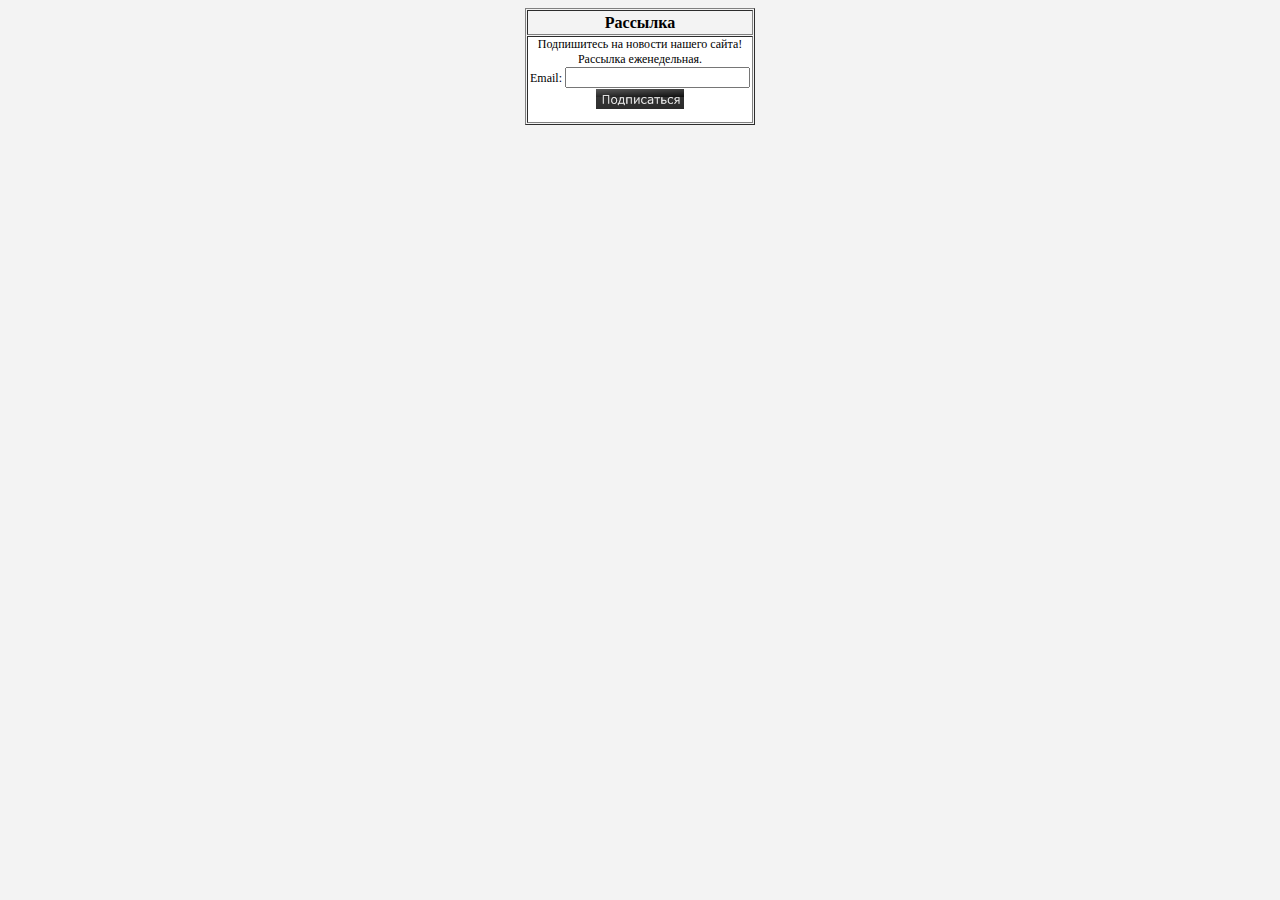
<file: subscribe/index.html>
<title>�������� WR-Subscribe 1.1</title>
<HEAD>
<META content='text/html; charset=windows-1251' http-equiv=Content-Type>
<STYLE> BODY {FONT-FAMILY: Verdana} TD {FONT-SIZE: 12px} </STYLE>
</HEAD>
<BODY bgcolor=#F3F3F3><center>



<!-- ��������� ��� ���� � �������� �� ���� ��������� -->


<script language=JavaScript>
<!--
function gosub() {
WRSub=window.open('addemail.php','WRSub','width=350,height=150,left=200,top=200');
WRSub.focus();
}
//-->
</script>

<table border=1 cellspacing=1 cellpadding=0 width=230>
<tr height=25><td align=center><font size=3><B>��������</B></font></td></tr>
<tr><td bgcolor=#FFFFFF align=center>
<form action='addemail.php' method='get' target='WRSub' name=REPLIER>����������� �� ������� ������ �����! �������� ������������.<BR>
Email: <input type=text name=email size=20></font>
<input type=image border=0 src=subscribe.gif alt='���������!' onClick='gosub();'>
</form>
</td></tr>
</table>


<!-- ��������� ��� ���� � �������� �� ���� ��������� -->




</BODY>
</HTML>
</file>
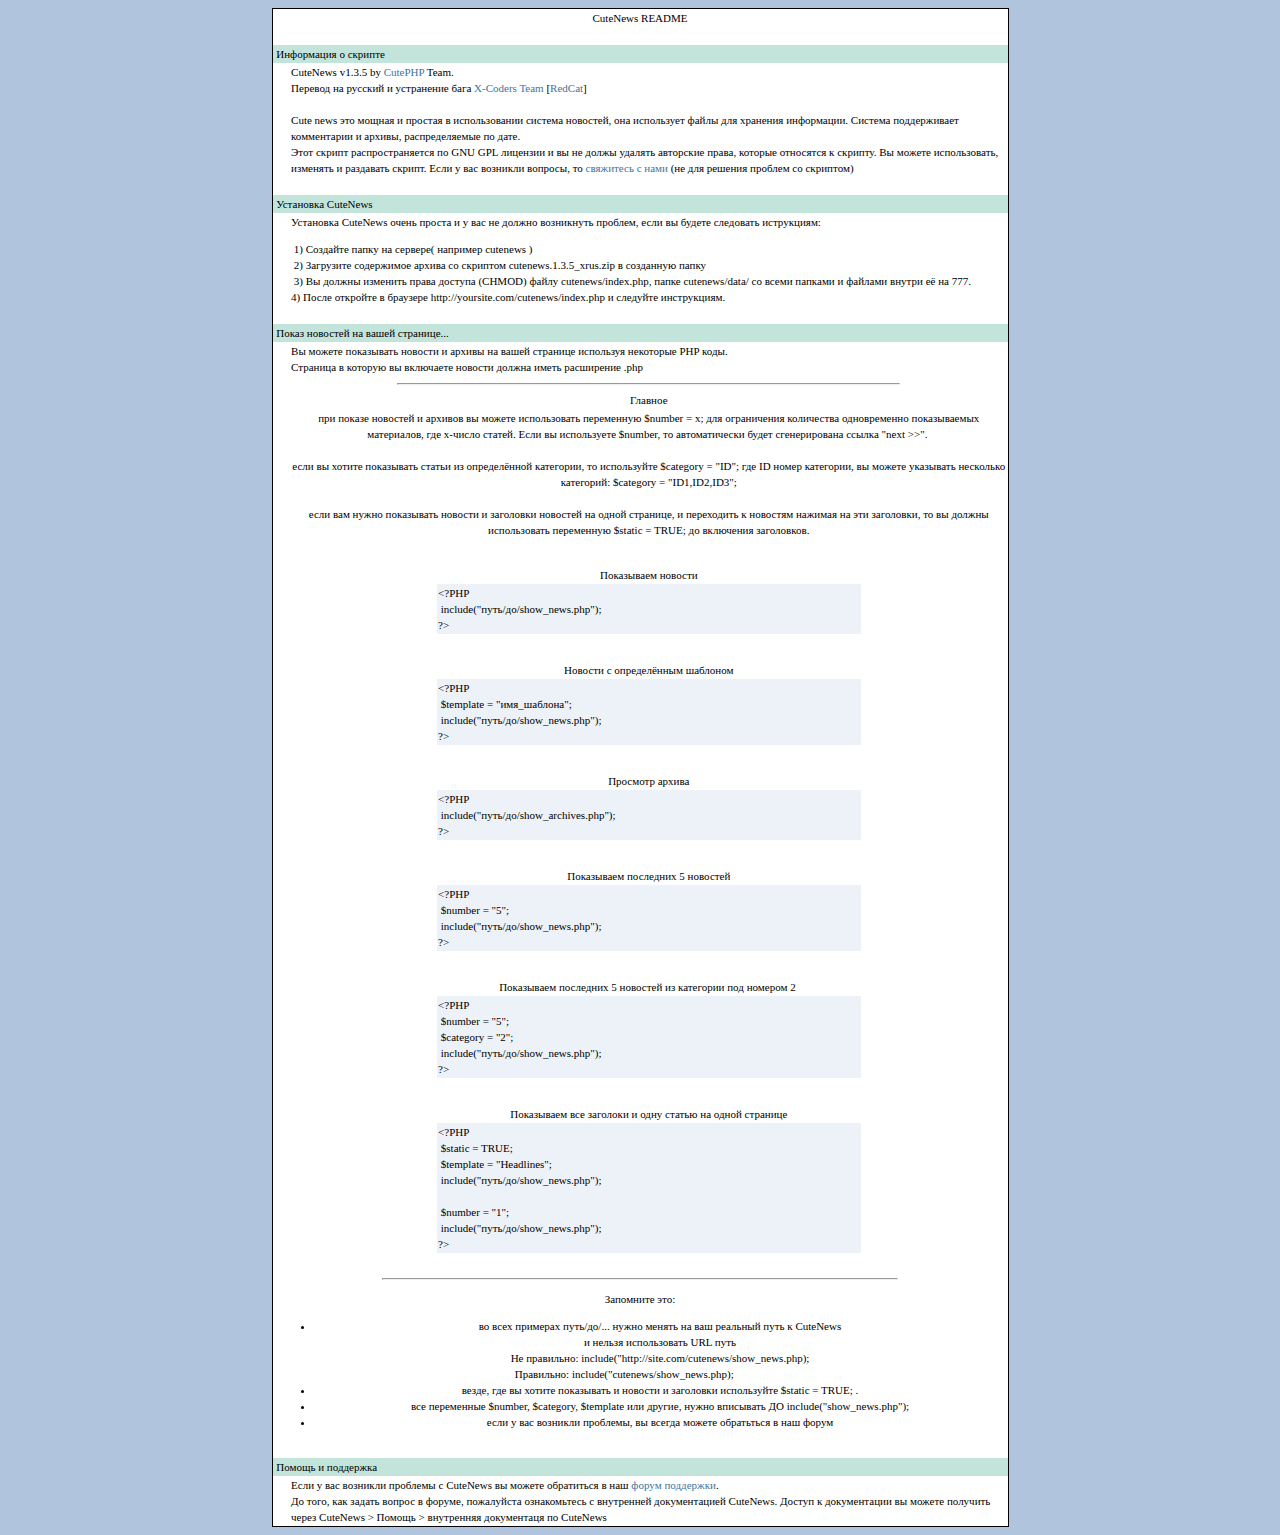
<file: cutenews/README.htm>
<html><head><title>CuteNews README</title>
<meta content="text/html; charset=windows-1251" http-equiv=Content-Type>
<style type=text/css>

A:link    { color:#3E749F; text-decoration:none}
A:visited { color:#3E749F; text-decoration:none}
A:hover   { color:#3E749F; text-decoration:underline}
A:active  { color:#3E749F; text-decoration:underline}

A.menu:hover, A.menu:active{ color:black; text-decoration:none}
A.menu:link, A.menu:visited{ color:#305367; text-decoration:none}

BODY {
	COLOR: #000000; FONT-FAMILY: verdana; FONT-SIZE: 11px; LINE-HEIGHT: 16px
}
P {
	COLOR: #000000; FONT-FAMILY: verdana; FONT-SIZE: 11px; LINE-HEIGHT: 16px
}
LI {
	COLOR: #000000; FONT-FAMILY: verdana; FONT-SIZE: 11px; LINE-HEIGHT: 16px
}
TD {
	COLOR: #000000; FONT-FAMILY: verdana; FONT-SIZE: 11px; LINE-HEIGHT: 16px
}
</STYLE>
</head>
<body aLink=#cccccc bgColor=lightsteelblue link=#333333 vLink=#555555 class="menu">
<!DOCTYPE HTML PUBLIC "-//W3C//DTD HTML 4.0 Transitional//EN">
<table align=center border=0 cellPadding=1 cellSpacing=0 width=733 height="1">
  <tbody> 
  <tr> 
    <td bgColor=#000000 width="744" height="1"> 
      <table border=0 cellSpacing=0 width="735" height="1">
        <tbody> 
        <tr> 
          <td bgColor=#ffffff width="731" colspan="4" align="center" valign="top" height="18"> 
            CuteNews README</td>
        </tr>
        <tr> 
          <td bgColor=#ffffff width="731" valign="top" align="center" height="4" colspan="4">&nbsp; 
          </td>
        </tr>
        <tr> 
          <td bgColor=#C2E4DB width="731" valign="top" align="center" height="6" colspan="4"> 
            <p align="left">&nbsp;���������� � ������� 
          </td>
        </tr>
        <tr> 
          <td bgColor=#ffffff width="10" valign="top" align="center" height="9">&nbsp; 
          </td>
          <td bgColor=#ffffff width="721" valign="top" align="center" height="9" colspan="3"> 
            <p align="left">CuteNews v1.3.5 by <a href="http://cutephp.com">CutePHP</a> 
              Team.<br>
              ������� �� ������� � ���������� ���� <a href="http://x-coders.net/index.php?menu=xteam">X-Coders 
              Team</a> [<a href="mailto:redcat@x-coders.net">RedCat</a>]<br />
              <br />
              Cute news ��� ������ � ������� � ������������� ������� ��������, 
              ��� ���������� ����� ��� �������� ����������. ������� ������������ 
              ����������� � ������, �������������� �� ����.<br />
              ���� ������ ���������������� �� GNU GPL �������� � �� �� ����� ������� 
              ��������� �����, ������� ��������� � �������. �� ������ ������������, 
              �������� � ��������� ������. ���� � ��� �������� �������, �� <a href="mailto:support%20%5Bat%5D%20cutephp.com">��������� 
              � ����</a> (�� ��� ������� ������� �� ��������) 
            </td>
        </tr>
        <tr> 
          <td bgColor=#ffffff width="731" valign="top" align="center" height="8" colspan="4">&nbsp; 
          </td>
        </tr>
        <tr> 
          <td bgColor=#C2E4DB width="731" valign="top" align="center" height="8" colspan="4"> 
            <p align="left">&nbsp;��������� CuteNews 
          </td>
        </tr>
        <tr> 
          <td bgColor=#ffffff width="12" valign="top" align="center" height="7">&nbsp; 
          </td>
          <td bgColor=#ffffff width="719" valign="top" align="center" height="7" colspan="3"> 
            <p align="left">��������� CuteNews ����� ������ � � ��� �� ������ 
              ���������� �������, ���� �� ������ ��������� ����������:</p>
            <p align="left">&nbsp;1) �������� ����� �� �������( �������� cutenews 
              )<br />
              &nbsp;2) ��������� ���������� ������ �� �������� cutenews.1.3.5_xrus.zip 
              � ��������� �����<br />
              &nbsp;3) �� ������ �������� ����� ������� (CHMOD) ����� cutenews/index.php, 
              ����� cutenews/data/ �� ����� ������� � ������� ������ � �� 777.<br>
              4) ����� �������� � �������� http://yoursite.com/cutenews/index.php 
              � �������� �����������. 
          </td>
        </tr>
        <tr> 
          <td bgColor=#ffffff width="731" valign="top" align="center" height="5" colspan="4">&nbsp; 
          </td>
        </tr>
        <tr> 
          <td bgColor=#C2E4DB width="731" valign="top" align="center" height="13" colspan="4"> 
            <p align="left">&nbsp;����� �������� �� ����� ��������... 
          </td>
        </tr>
        <tr> 
          <td bgColor=#ffffff width="14" valign="top" align="center" height="1" rowspan="17">&nbsp; 
          </td>
          <td bgColor=#ffffff width="717" valign="top" align="center" height="7" colspan="3"> 
            <p align="left">�� ������ ���������� ������� � ������ �� ����� �������� 
              ��������� ��������� PHP ����.&nbsp;<br />
              �������� � ������� �� ��������� ������� ������ ����� ���������� 
              .php 
          </td>
        </tr>
        <tr> 
          <td bgColor=#ffffff width="717" valign="top" align="center" height="9" colspan="3"> 
            <hr width="70%">
          </td>
        </tr>
        <tr> 
          <td bgColor=#ffffff width="717" valign="top" align="center" height="10" colspan="3"> 
            <p align="center">�������
          </td>
        </tr>
        <tr> 
          <td bgColor=#ffffff width="717" valign="top" align="center" height="10" colspan="3"> 
            ��� ������ �������� � ������� �� ������ ������������ ���������� $number 
            = x; ��� ����������� ���������� ������������ ������������ ����������, 
            ��� �-����� ������. ���� �� ����������� $number, �� ������������� 
            ����� ������������� ������ &quot;next &gt;&gt;&quot;.&nbsp;<br>
            <br>
            ���� �� ������ ���������� ������ �� ����������� ���������, �� ����������� 
            $category = &quot;ID&quot;; ��� ID ����� ���������, �� ������ ��������� 
            ��������� ���������: $category = &quot;ID1,ID2,ID3&quot;;<br />
            <br />
            ���� ��� ����� ���������� ������� � ��������� �������� �� ����� ��������, 
            � ���������� � �������� ������� �� ��� ���������, �� �� ������ ������������ 
            ���������� $static = TRUE; �� ��������� ����������. </td>
        </tr>
        <tr> 
          <td bgColor=#ffffff width="717" valign="top" align="center" height="10" colspan="3"> 
            &nbsp; 
            <p>���������� �������
          </td>
        </tr>
        <tr> 
          <td bgColor=#ffffff width="20%" valign="top" align="center" height="10">&nbsp; 
          </td>
          <td bgColor=#EDF1F8 width="326" valign="top" align="center" height="10"> 
            <p align="left">&lt;?PHP<br />
              &nbsp;include(&quot;����/��/show_news.php&quot;);<br />
              ?&gt; 
          </td>
          <td bgColor=#ffffff width="20%" valign="top" align="center" height="10">&nbsp; 
          </td>
        </tr>
        <tr> 
          <td bgColor=#ffffff width="717" valign="top" align="left" height="6" colspan="3"> 
            &nbsp; 
            <p align="center">������� � ����������� ��������
          </td>
        </tr>
        <tr> 
          <td bgColor=#ffffff valign="top" align="center" height="8">&nbsp; </td>
          <td bgColor=#EDF1F8 width="329" valign="top" align="left" height="8"> 
            &lt;?PHP<br>
            &nbsp;$template = &quot;���_�������&quot;;<br />
            &nbsp;include(&quot;����/��/show_news.php&quot;);<br />
            ?&gt; </td>
          <td bgColor=#ffffff valign="top" align="left" height="8">&nbsp; </td>
        </tr>
        <tr> 
          <td bgColor=#ffffff width="717" valign="top" align="left" height="7" colspan="3"> 
            &nbsp; 
            <p align="center">�������� ������
          </td>
        </tr>
        <tr> 
          <td bgColor=#ffffff valign="top" align="center" height="6">&nbsp; </td>
          <td bgColor=#EDF1F8 width="330" valign="top" align="left" height="6"> 
            &lt;?PHP<br />
            &nbsp;include(&quot;����/��/show_archives.php&quot;);<br />
            ?&gt; </td>
          <td bgColor=#ffffff valign="top" align="left" height="6">&nbsp; </td>
        </tr>
        <tr> 
          <td bgColor=#ffffff width="717" valign="top" align="left" height="10" colspan="3"> 
            &nbsp; 
            <p align="center">���������� ��������� 5 ��������
          </td>
        </tr>
        <tr> 
          <td bgColor=#ffffff valign="top" align="center" height="6">&nbsp; </td>
          <td bgColor=#EDF1F8 width="330" valign="top" align="left" height="6"> 
            &lt;?PHP<br />
            &nbsp;$number = &quot;5&quot;;<br />
            &nbsp;include(&quot;����/��/show_news.php&quot;);<br />
            ?&gt; </td>
          <td bgColor=#ffffff valign="top" align="left" height="6">&nbsp; </td>
        </tr>
        <tr> 
          <td bgColor=#ffffff width="717" valign="top" align="left" height="6" colspan="3"> 
            &nbsp; 
            <p align="center">���������� ��������� 5 �������� �� ��������� ��� 
              ������� 2&nbsp; 
          </td>
        </tr>
        <tr> 
          <td bgColor=#ffffff valign="top" align="center" height="4">&nbsp; </td>
          <td bgColor=#EDF1F8 width="330" valign="top" align="left" height="4"> 
            &lt;?PHP<br />
            &nbsp;$number = &quot;5&quot;;<br>
            &nbsp;$category = &quot;2&quot;;<br />
            &nbsp;include(&quot;����/��/show_news.php&quot;);<br />
            ?&gt; </td>
          <td bgColor=#ffffff valign="top" align="left" height="4">&nbsp; </td>
        </tr>
        <tr> 
          <td bgColor=#ffffff width="717" valign="top" align="left" height="2" colspan="3"> 
            &nbsp; 
            <p align="center">���������� ��� �������� � ���� ������&nbsp;�� ����� 
              ��������
          </td>
        </tr>
        <tr> 
          <td bgColor=#ffffff valign="top" align="center" height="7">&nbsp; </td>
          <td bgColor=#EDF1F8 width="330" valign="top" align="center" height="7"> 
            <p align="left"> &lt;?PHP<br />
              &nbsp;$static = TRUE;<br>
              &nbsp;$template = &quot;Headlines&quot;;<br />
              &nbsp;include(&quot;����/��/show_news.php&quot;);<br />
              <br />
              &nbsp;$number = &quot;1&quot;;<br />
              &nbsp;include(&quot;����/��/show_news.php&quot;);<br />
              ?&gt; 
          </td>
          <td bgColor=#ffffff valign="top" align="center" height="7">&nbsp; </td>
        </tr>
        <tr> 
          <td bgColor=#ffffff width="711" valign="top" align="center" height="9" colspan="3">&nbsp; 
          </td>
        </tr>
        <tr> 
          <td bgColor=#ffffff width="731" valign="top" align="center" height="12" colspan="4"> 
            <hr width="70%">
            <p>��������� ���:</p>
            <ul>
              <li>�� ���� �������� ����/��/... ����� ������ �� ��� �������� ���� 
                � CuteNews<br>
                � ������ ������������ URL ����<br>
                �� ���������: include(&quot;http://site.com/cutenews/show_news.php);<br>
                ���������: include(&quot;cutenews/show_news.php);&nbsp;&nbsp;&nbsp;&nbsp;&nbsp;&nbsp;&nbsp;&nbsp;&nbsp;&nbsp;&nbsp;&nbsp;&nbsp;&nbsp;&nbsp;&nbsp;&nbsp;&nbsp;&nbsp;&nbsp;&nbsp;&nbsp;&nbsp;&nbsp;&nbsp;&nbsp;</li>
              <li>�����, ��� �� ������ ���������� � ������� � ��������� ����������� 
                $static = TRUE; .</li>
              <li>��� ���������� $number, $category, $template ��� ������, ����� 
                ��������� �� include(&quot;show_news.php&quot;);</li>
              <li>���� � ��� �������� ��������, �� ������ ������ ���������� � 
                ��� �����<br />
                &nbsp;</li>
            </ul>
          </td>
        </tr>
        <tr> 
          <td bgColor=#C2E4DB width="731" valign="top" align="center" height="4" colspan="4"> 
            <p align="left">&nbsp;������ � ���������
          </td>
        </tr>
        <tr> 
          <td bgColor=#ffffff width="16" valign="top" align="center" height="9">&nbsp; 
          </td>
          <td bgColor=#ffffff width="715" valign="top" align="center" height="9" colspan="3"> 
            <p align="left">���� � ��� �������� �������� � CuteNews �� ������ 
              ���������� � ��� <a href="http://cutephp.com/forum/">����� ���������</a>.<br>
              �� ����, ��� ������ ������ � ������, ���������� ������������ � ���������� 
              ������������� CuteNews. ������ � ������������ �� ������ �������� 
              ����� CuteNews &gt; ������ &gt; ���������� ����������� �� CuteNews
          </td>
        </tr>
        </tbody> 
      </table>
    </td>
  </tr>
  </tbody> 
</table>
</body></html>
</file>
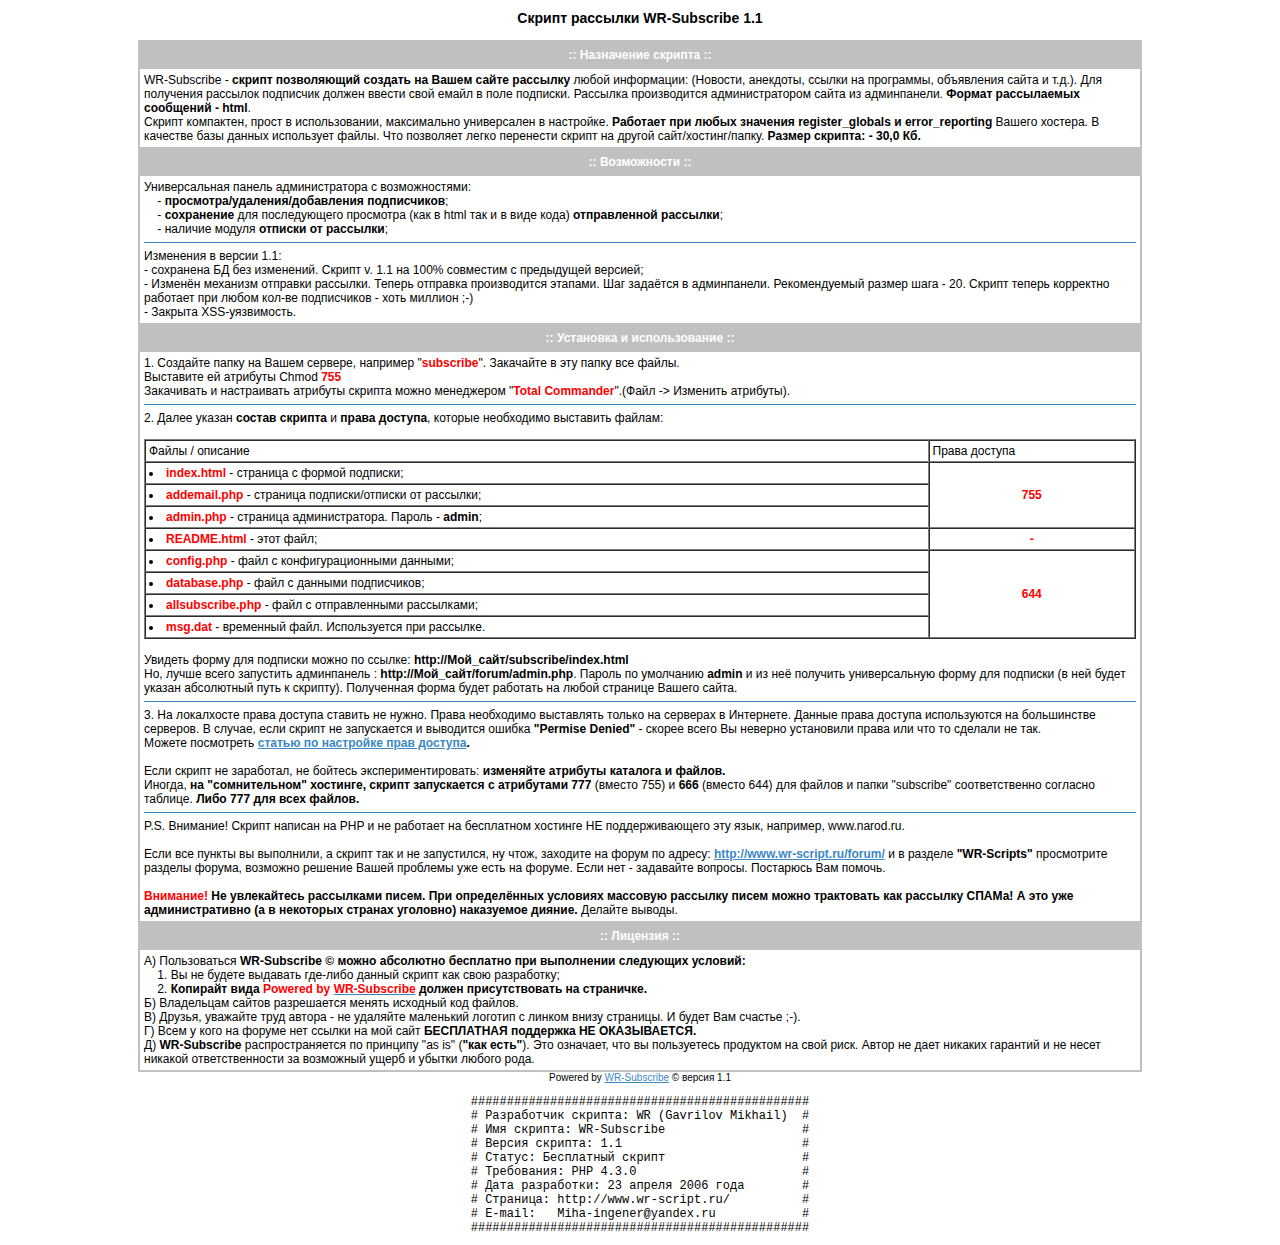
<file: subscribe/readme.html>
<html>
<head>
<title>������ �������� WR-Subscribe 1.1</title>
<meta http-equiv="Content-Type" content="text/html; charset=windows-1251">
<meta http-equiv="Content-Language" content="ru">
<meta name="description" content="WR-Subscribe - ������ �������� � ��������">
<META name="KEYWORDS" content="������ ��������, WR-Subscribe">
<meta name="Resource-type" content="document">
<meta name="Robots" content="index,follow">
<style>
body { background-color: #FFF; margin: 0px; padding: 0px; }
body { scrollbar-arrow-color: #3B88C5; scrollbar-face-color: #FFFFFF; scrollbar-track-color: #E0E0E0; scrollbar-highlight-color: #FFFFFF; scrollbar-3dlight-color: #C0C0C0; scrollbar-shadow-color: #FFFFFF; scrollbar-darkshadow-color: #B0B0B0; }
font,th,td,p { font-family: Verdana, Arial, Helvetica, sans-serif; font-size: 12px; }
a { text-decoration: underline; color: #3B88C5; }
a:visited { text-decoration: underline; color: #3279B2; }
a:hover, a:active { text-decoration: underline; color: #FF9C00; }
hr { height: 0px; border: solid #3888C7 0px; border-top-width: 1px;}
td.row2 { background-color: #FFF; }

table.forumline { background-color: #C0C0C0; }
table.forumline:hover { background-color: #B0B0B0; }
</style>

</head>


<body  bgcolor="#E5E5E5" text="#000000" link="#006699" vlink="#5493B4">


<table width=80% cellspacing=0 cellpadding=10 align=center>
<tr><td class=bodyline>

<table width=100% cellspacing=0 cellpadding=0>
<tr>
<td align="center" width="100%" valign="middle"><span class="maintitle"><h3>������ �������� WR-Subscribe 1.1</h3></span>
</td></tr></table>
<table width=100% cellpadding=4 cellspacing=2 class=forumline>

<tr><th width=100% colspan=2 class=thCornerL height=25 nowrap=nowrap><font color=#FFFFFF>:: <b>���������� �������</b> ::</font></th></tr>

<tr><td width=100% class=row2 valign=middle>
WR-Subscribe - <B>������ ����������� ������� �� ����� ����� ��������</B> ����� ����������:
(�������, ��������, ������ �� ���������, ���������� ����� � �.�.).
��� ��������� �������� ��������� ������ ������ ���� ����� � ���� ��������.
�������� ������������ ��������������� ����� �� �����������. <B>������ ����������� ��������� - html</B>.
<BR>������ ���������, ����� � �������������, ����������� ����������� � ���������. <B>�������� ��� 
����� �������� register_globals � error_reporting</B> ������ �������.
� �������� ���� ������ ���������� �����. ��� ��������� ����� ��������� ������ �� ������ ����/�������/�����.
<B>������ �������: - 30,0 ��.</B><BR>


</td></tr>



<tr><th width=100% colspan=2class=thCornerL height=25 nowrap=nowrap><font color=#FFFFFF>:: <b>�����������</b> ::</font></th></tr>

<tr><td width=100% class=row2 valign=middle>
������������� ������ �������������� � �������������:<BR>
&nbsp;&nbsp;&nbsp; - <B>���������/��������/���������� �����������</B>;<BR>
&nbsp;&nbsp;&nbsp; - <B>����������</B> ��� ������������ ��������� (��� � html ��� � � ���� ����) <B>������������ ��������</B>;<BR>
&nbsp;&nbsp;&nbsp; - ������� ������ <B>������� �� ��������</B>;<BR>
<hr size=-1 color=navy>
��������� � ������ 1.1:<BR>
- ��������� �� ��� ���������. ������ v. 1.1 �� 100% ��������� � ���������� �������;<BR>
- ������� �������� �������� ��������. ������ �������� ������������ �������. ��� ������� � �����������. ������������� ������ ���� - 20. ������ ������ ��������� �������� ��� ����� ���-�� ����������� - ���� ������� ;-)<BR>
- ������� XSS-����������.
</td></tr>


<tr><th width=100% colspan=2 class=thCornerL height=25 nowrap=nowrap><font color=#FFFFFF>:: <b>��������� � �������������</b> ::</font></th></tr>

<tr><td width=100% class=row2 valign=middle>
1. �������� ����� �� ����� �������, �������� "<B><font color="FF0000">subscribe</font></b>". ��������� � ��� ����� ��� �����. <BR>
��������� �� �������� Chmod <B><font color="FF0000">755</b></font><BR>
   ���������� � ����������� �������� ������� ����� ���������� 
   "<B><font color="FF0000">Total Commander</font></b>".(���� -> �������� ��������). <BR>
<hr color=#224488 size=-1 width=100%>
2. ����� ������ <B>������ �������</B> � <B>����� �������</B>, ������� ���������� ��������� ������:<BR><BR>
<table width=100% border=1 cellspacing=0 cellpadding=3><tr><td>����� / ��������</td><td>����� �������</td></tr><tr><td>
    <li><B><font color="FF0000">index.html</b></font> - �������� � ������ ��������;</li></td><td rowspan=3 align=center><B><font color=red>755</font></b></td></tr><tr><td>
    <li><B><font color="FF0000">addemail.php</b></font> - �������� ��������/������� �� ��������;</li></td></tr><tr><td>
    <li><B><font color="FF0000">admin.php</b></font> - c������� ��������������. ������ - <B>admin</B>;</li></td></tr><tr><td>
    <li><B><font color="FF0000">README.html</b></font> - ���� ����;</li></td><td align=center><B><font color=red>-</font></b></td></tr><tr><td>
    <li><B><font color="FF0000">config.php</b></font> - ���� � ����������������� �������;</li></td><td rowspan=4 align=center><B><font color=red>644</font></b></td></tr><tr><td>
    <li><B><font color="FF0000">database.php</b></font> - ���� � ������� �����������;</li></td></tr><tr><td>
    <li><B><font color="FF0000">allsubscribe.php</b></font> - ���� � ������������� ����������;</li></td></tr><tr><td>
    <li><B><font color="FF0000">msg.dat</b></font> - ��������� ����. ������������ ��� ��������.</li></td></tr>
</table><BR>
������� ����� ��� �������� ����� �� ������: <B>http://���_����/subscribe/index.html</B><BR>
��, ����� ����� ��������� ����������� : <B>http://���_����/forum/admin.php</B>. ������ �� ��������� <B>admin</B>
� �� �� �������� ������������� ����� ��� �������� (� ��� ����� ������ ���������� ���� � �������). ���������� 
����� ����� �������� �� ����� �������� ������ �����.
<hr color=#224488 size=-1 width=100%>
3. �� ���������� ����� ������� ������� �� �����. ����� ���������� ���������� ������ �� �������� � ���������. ������ ����� ������� ������������ �� ����������� ��������.
� ������, ���� ������ �� ����������� � ��������� ������ <B>"Permise Denied"</B> - ������ ����� �� ������� ���������� ����� ��� ��� �� ������� �� ���. <BR>
������ ���������� <B><a href="http://www.wr-script.ru/upload-and-chmod.html" title="��������� chmod ���� ������">������ �� ��������� ���� �������</a>.</B></font><BR><br>
���� ������ �� ���������, �� ������� ������������������: <B>��������� �������� �������� � ������.</B><BR>
������, <B>�� "������������" ��������, ������ ����������� � ���������� 777</B> (������ 755) � <B>666</B> (������ 644) ��� ������ � ����� "subscribe" �������������� �������� �������. <B>���� 777 ��� ���� ������.</B>
<hr color=#224488 size=-1 width=100%>
P.S. ��������! ������ ������� �� PHP � �� �������� �� ���������� �������� �� ��������������� ��� ����, ��������, www.narod.ru.
<BR><BR>���� ��� ������ �� ���������, � ������ ��� � �� ����������, �� ����, 
�������� �� ����� �� ������: <a href="http://www.wr-script.ru/forum/index.php"><B>http://www.wr-script.ru/forum/</B></a>
 � � ������� <B>"WR-Scripts"</B> ����������� ������� ������, �������� ������� ����� �������� ��� ���� �� ������.
 ���� ��� - ��������� �������. ��������� ��� ������.<BR><BR>
<font color=red><B>��������!</B></font> <B>�� ����������� ���������� �����. ��� ����������� �������� �������� �������� ����� ����� ���������� ��� �������� �����! 
� ��� ��� ��������������� (� � ��������� ������� ��������) ���������� ������.</b> ������� ������.

</td></tr>



<tr><th width=100% colspan=2 class=thCornerL height=25 nowrap=nowrap><font color=#FFFFFF>:: <b>��������</b> ::</font></th></tr>

<tr><td width=100% class=row2 valign=middle>
�) ������������ <B>WR-Subscribe &copy; ����� ��������� ��������� ��� ���������� ��������� �������:</B><BR>
&nbsp;&nbsp;&nbsp; 1. �� �� ������ �������� ���-���� ������ ������ ��� ���� ����������;<BR>
&nbsp;&nbsp;&nbsp; 2. <B>�������� ���� <font size=-2 color="FF0000">Powered by <a href="http://www.wr-script.ru/" target="_blank"><font color=#FF0000>WR-Subscribe</font></a></font> ������ �������������� �� ���������.</B>
<BR>
�) ���������� ������ ����������� ������ �������� ��� ������.<BR>
�) ������, �������� ���� ������ - �� �������� ��������� ������� � ������ ����� ��������. � ����� ��� ������� ;-).<BR>
�) ���� � ���� �� ������ ��� ������ �� ��� ���� <B>���������� ��������� �� �����������.</B><BR>
�) <B>WR-Subscribe</B> ���������������� �� �������� "as is" (<B>"��� ����"</B>).
��� ��������, ��� �� ����������� ��������� �� ���� ����. ����� ��
���� ������� �������� � �� ����� ������� ��������������� �� ���������
����� � ������ ������ ����.
</td></tr>


</table>




<center><font size=-2><small>Powered by <a href="http://www.wr-script.ru/" target="_blank" class="copyright">WR-Subscribe</a> &copy; ������ 1.1<br></font>

<font size=3><pre>
###############################################
# ����������� �������: WR (Gavrilov Mikhail)  #
# ��� �������: WR-Subscribe                   #
# ������ �������: 1.1                         #
# ������: ���������� ������                   #
# ����������: PHP 4.3.0                       #
# ���� ����������: 23 ������ 2006 ����        #
# ��������: http://www.wr-script.ru/          #
# E-mail:   Miha-ingener@yandex.ru            #
###############################################
</pre>

</body>
</html>
</file>
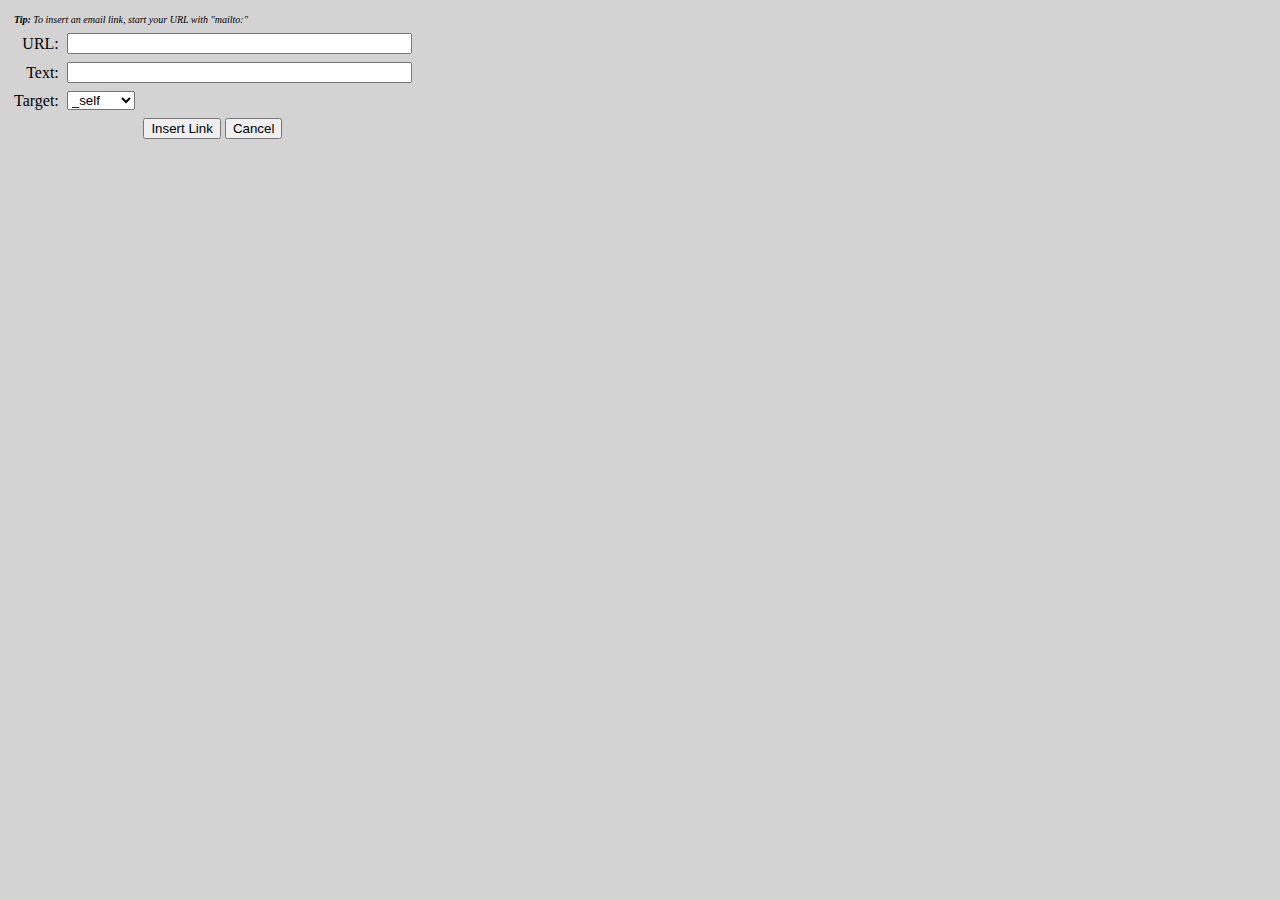
<file: cutenews/rte/insert_link.htm>
<!DOCTYPE HTML PUBLIC "-//W3C//DTD HTML 4.01 Transitional//EN">

<html>
<head>
	<title>Insert Link</title>
	<meta http-equiv="Content-Type" content="text/html; charset=utf-8">
<script language="JavaScript" type="text/javascript">
<!--
function AddLink() {
	var oForm = document.linkForm;
	
	//validate form
	if (oForm.url.value == '') {
		alert('Please enter a url.');
		return false;
	}
	if (oForm.linkText.value == '') {
		alert('Please enter link text.');
		return false;
	}
	
	var html = '<a href="' + document.linkForm.url.value + '" target="' + document.linkForm.linkTarget.options[document.linkForm.linkTarget.selectedIndex].value + '">' + document.linkForm.linkText.value + '</a>';
	
	window.opener.insertHTML(html);
	window.close();
	return true;
}
//-->
</script>
</head>

<body style="margin: 10px; background: #D3D3D3;">

<form name="linkForm" onSubmit="return AddLink();">
<table cellpadding="4" cellspacing="0" border="0">
	<tr><td colspan="2"><span style="font-style: italic; font-size: x-small;"><b>Tip:</b> To insert an email link, start your URL with "mailto:"</span></td></tr>
	<tr>
		<td align="right">URL:</td>
		<td><input name="url" type="text" id="url" size="40"></td>
	</tr>
	<tr>
		<td align="right">Text:</td>
		<td><input name="linkText" type="text" id="linkText" size="40"></td>
	</tr>
	<tr>
		<td align="right">Target:</td>
		<td align="left">
			<select name="linkTarget" id="linkTarget">
				<option value="_blank">_blank</option>
				<option value="_parent">_parent</option>
				<option value="_self" selected>_self</option>
				<option value="_top">_top</option>
			</select>
		</td>
	</tr>
	<tr>
		<td colspan="3" align="center">
			<input type="submit" value="Insert Link" />
			<input type="button" value="Cancel" onClick="window.close();" />
		</td>
	</tr>
</table>

</form>

</body>
</html>
</file>
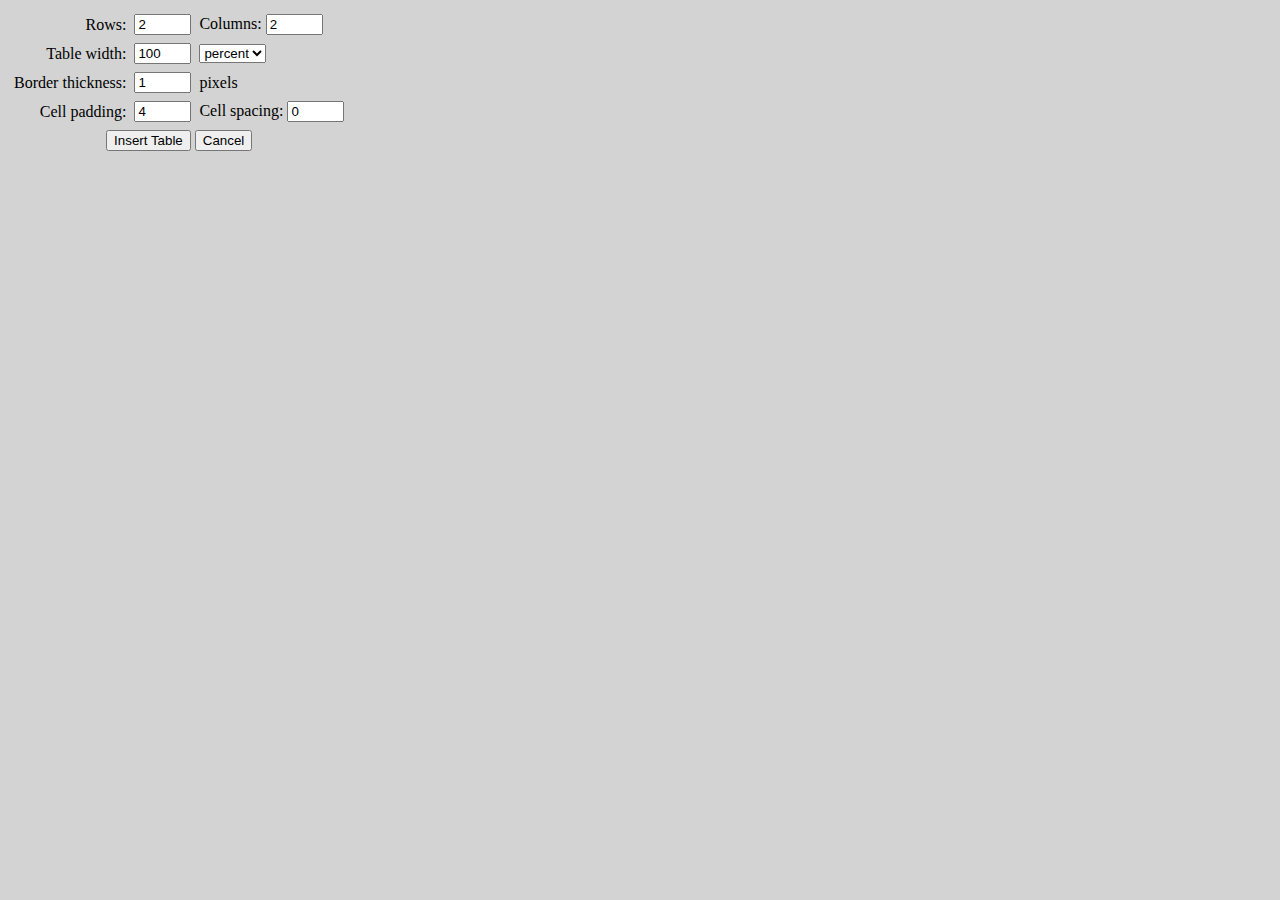
<file: cutenews/rte/insert_table.htm>
<!DOCTYPE HTML PUBLIC "-//W3C//DTD HTML 4.01 Transitional//EN">

<html>
<head>
	<title>Insert Table</title>
	<meta http-equiv="Content-Type" content="text/html; charset=utf-8">
<script language="JavaScript" type="text/javascript">
<!--
function AddTable() {
	var widthType = (document.tableForm.widthType.value == "pixels") ? "" : "%";
	var html = '<table border="' + document.tableForm.border.value + '" cellpadding="' + document.tableForm.padding.value + '" ';
	
	html += 'cellspacing="' + document.tableForm.spacing.value + '" width="' + document.tableForm.width.value + widthType + '">\n';
	for (var rows = 0; rows < document.tableForm.rows.value; rows++) {
		html += "<tr>\n";
		for (cols = 0; cols < document.tableForm.columns.value; cols++) {
			html += "<td>&nbsp;</td>\n";
		}
		html+= "</tr>\n";
	}
	html += "</table>\n";
	
	window.opener.insertHTML(html);
	window.close();
}
//-->
</script>
</head>

<body style="margin: 10px; background: #D3D3D3;">

<form name="tableForm">
<table cellpadding="4" cellspacing="0" border="0">
	<tr>
		<td align="right">Rows:</td>
		<td><input name="rows" type="text" id="rows" value="2" size="4"></td>
		<td align="left">Columns: <input name="columns" type="text" id="columns" value="2" size="4"></td>
	</tr>
	<tr>
		<td align="right">Table width:</td>
		<td><input name="width" type="text" id="width" value="100" size="4"></td>
		<td align="left">
			<select name="widthType" id="widthType">
				<option value="pixels">pixels</option>
				<option value="percent" selected>percent</option>
			</select>
		</td>
	</tr>
	<tr>
		<td align="right">Border thickness:</td>
		<td><input name="border" type="text" id="border" value="1" size="4"></td>
		<td align="left">pixels</td>
	</tr>
	<tr>
		<td align="right">Cell padding:</td>
		<td><input name="padding" type="text" id="padding" value="4" size="4"></td>
		<td>Cell spacing: <input name="spacing" type="text" id="0" value="0" size="4"></td>
	</tr>
	<tr>
		<td colspan="3" align="center">
			<input type="button" value="Insert Table" onClick="AddTable();" />
			<input type="button" value="Cancel" onClick="window.close();" />
		</td>
	</tr>
</table>

</form>

</body>
</html>
</file>
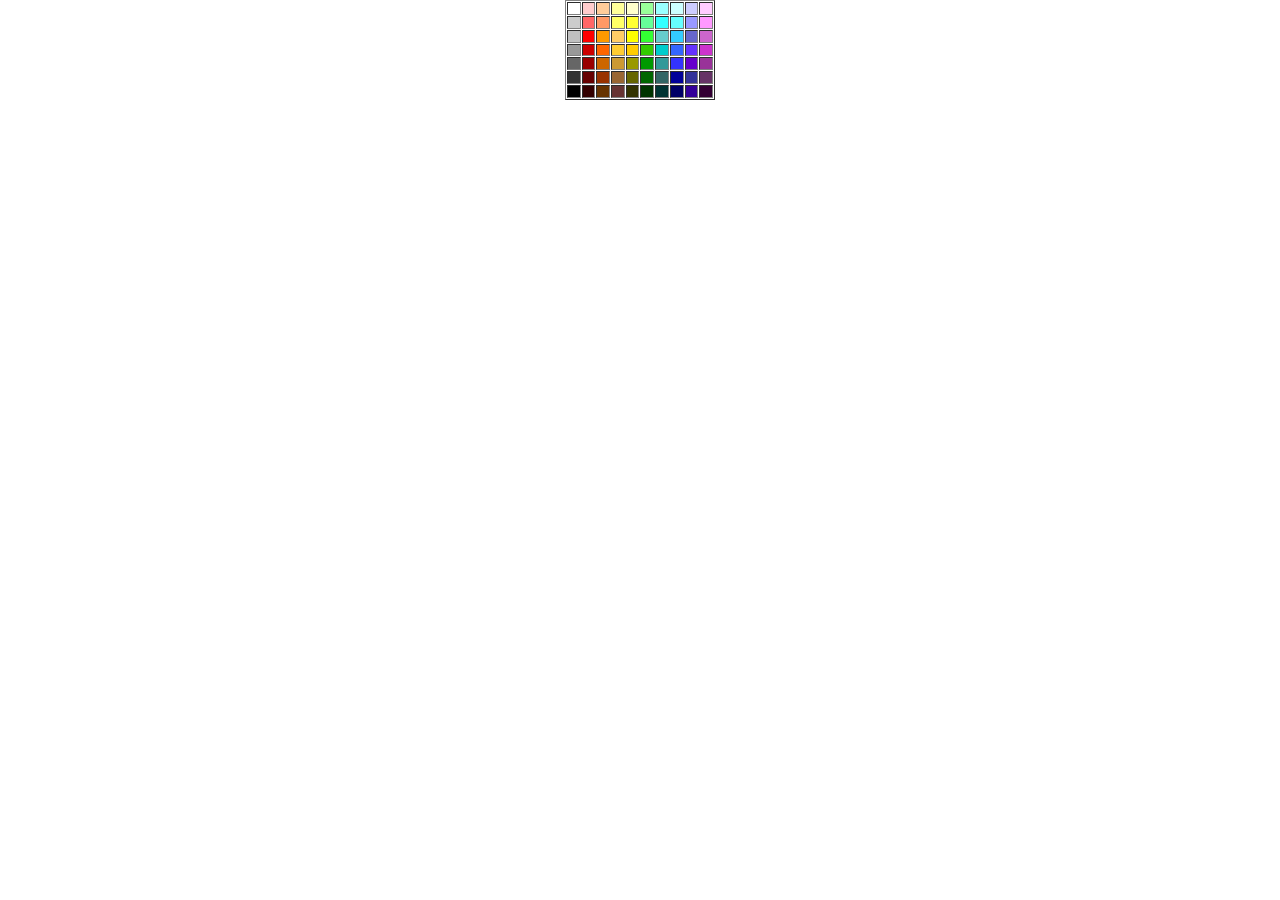
<file: cutenews/rte/palette.htm>
<!DOCTYPE HTML PUBLIC "-//W3C//DTD HTML 4.01 Transitional//EN">

<html>
<head>
	<title>Text Color</title>
	<script language="JavaScript" type="text/javascript">
	<!--
	function selectColor(color) {
		self.parent.setColor(color);
	}
	
	function InitColorPalette() {
		if (document.getElementsByTagName)
			var x = document.getElementsByTagName('TD');
		else if (document.all)
			var x = document.all.tags('TD');
		for (var i=0; i < x.length; i++) {
			x[i].onmouseover = over;
			x[i].onmouseout = out;
			x[i].onclick = click;
		}
	}
	
	function over() {
		this.style.border = '1px dotted white';
	}
	
	function out() {
		this.style.border = '1px solid gray';
	}
	
	function click() {
		selectColor(this.id);
	}
	//-->
	</script>
</head>
<body bgcolor="white" onLoad="InitColorPalette()" leftmargin="0" rightmargin="0" marginwidth="0" marginheight="0" topmargin="0" bottommargin="0">
<table width="150" height="100" cellpadding="0" cellspacing="1" border="1" align="center">
	<tr>
		<td id="#FFFFFF" bgcolor="#FFFFFF" width="10" height="10"><img width="1" height="1"></td>
		<td id="#FFCCCC" bgcolor="#FFCCCC" width="10" height="10"><img width="1" height="1"></td>
		<td id="#FFCC99" bgcolor="#FFCC99" width="10" height="10"><img width="1" height="1"></td>
		<td id="#FFFF99" bgcolor="#FFFF99" width="10" height="10"><img width="1" height="1"></td>
		<td id="#FFFFCC" bgcolor="#FFFFCC" width="10" height="10"><img width="1" height="1"></td>
		<td id="#99FF99" bgcolor="#99FF99" width="10" height="10"><img width="1" height="1"></td>
		<td id="#99FFFF" bgcolor="#99FFFF" width="10" height="10"><img width="1" height="1"></td>
		<td id="#CCFFFF" bgcolor="#CCFFFF" width="10" height="10"><img width="1" height="1"></td>
		<td id="#CCCCFF" bgcolor="#CCCCFF" width="10" height="10"><img width="1" height="1"></td>
		<td id="#FFCCFF" bgcolor="#FFCCFF" width="10" height="10"><img width="1" height="1"></td>
	</tr>
	<tr>
		<td id="#CCCCCC" bgcolor="#CCCCCC" width="10" height="10"><img width="1" height="1"></td>
		<td id="#FF6666" bgcolor="#FF6666" width="10" height="10"><img width="1" height="1"></td>
		<td id="#FF9966" bgcolor="#FF9966" width="10" height="10"><img width="1" height="1"></td>
		<td id="#FFFF66" bgcolor="#FFFF66" width="10" height="10"><img width="1" height="1"></td>
		<td id="#FFFF33" bgcolor="#FFFF33" width="10" height="10"><img width="1" height="1"></td>
		<td id="#66FF99" bgcolor="#66FF99" width="10" height="10"><img width="1" height="1"></td>
		<td id="#33FFFF" bgcolor="#33FFFF" width="10" height="10"><img width="1" height="1"></td>
		<td id="#66FFFF" bgcolor="#66FFFF" width="10" height="10"><img width="1" height="1"></td>
		<td id="#9999FF" bgcolor="#9999FF" width="10" height="10"><img width="1" height="1"></td>
		<td id="#FF99FF" bgcolor="#FF99FF" width="10" height="10"><img width="1" height="1"></td>
	</tr>
	<tr>
		<td id="#C0C0C0" bgcolor="#C0C0C0" width="10" height="10"><img width="1" height="1"></td>
		<td id="#FF0000" bgcolor="#FF0000" width="10" height="10"><img width="1" height="1"></td>
		<td id="#FF9900" bgcolor="#FF9900" width="10" height="10"><img width="1" height="1"></td>
		<td id="#FFCC66" bgcolor="#FFCC66" width="10" height="10"><img width="1" height="1"></td>
		<td id="#FFFF00" bgcolor="#FFFF00" width="10" height="10"><img width="1" height="1"></td>
		<td id="#33FF33" bgcolor="#33FF33" width="10" height="10"><img width="1" height="1"></td>
		<td id="#66CCCC" bgcolor="#66CCCC" width="10" height="10"><img width="1" height="1"></td>
		<td id="#33CCFF" bgcolor="#33CCFF" width="10" height="10"><img width="1" height="1"></td>
		<td id="#6666CC" bgcolor="#6666CC" width="10" height="10"><img width="1" height="1"></td>
		<td id="#CC66CC" bgcolor="#CC66CC" width="10" height="10"><img width="1" height="1"></td>
	</tr>
	<tr>
		<td id="#999999" bgcolor="#999999" width="10" height="10"><img width="1" height="1"></td>
		<td id="#CC0000" bgcolor="#CC0000" width="10" height="10"><img width="1" height="1"></td>
		<td id="#FF6600" bgcolor="#FF6600" width="10" height="10"><img width="1" height="1"></td>
		<td id="#FFCC33" bgcolor="#FFCC33" width="10" height="10"><img width="1" height="1"></td>
		<td id="#FFCC00" bgcolor="#FFCC00" width="10" height="10"><img width="1" height="1"></td>
		<td id="#33CC00" bgcolor="#33CC00" width="10" height="10"><img width="1" height="1"></td>
		<td id="#00CCCC" bgcolor="#00CCCC" width="10" height="10"><img width="1" height="1"></td>
		<td id="#3366FF" bgcolor="#3366FF" width="10" height="10"><img width="1" height="1"></td>
		<td id="#6633FF" bgcolor="#6633FF" width="10" height="10"><img width="1" height="1"></td>
		<td id="#CC33CC" bgcolor="#CC33CC" width="10" height="10"><img width="1" height="1"></td>
	</tr>
	<tr>
		<td id="#666666" bgcolor="#666666" width="10" height="10"><img width="1" height="1"></td>
		<td id="#990000" bgcolor="#990000" width="10" height="10"><img width="1" height="1"></td>
		<td id="#CC6600" bgcolor="#CC6600" width="10" height="10"><img width="1" height="1"></td>
		<td id="#CC9933" bgcolor="#CC9933" width="10" height="10"><img width="1" height="1"></td>
		<td id="#999900" bgcolor="#999900" width="10" height="10"><img width="1" height="1"></td>
		<td id="#009900" bgcolor="#009900" width="10" height="10"><img width="1" height="1"></td>
		<td id="#339999" bgcolor="#339999" width="10" height="10"><img width="1" height="1"></td>
		<td id="#3333FF" bgcolor="#3333FF" width="10" height="10"><img width="1" height="1"></td>
		<td id="#6600CC" bgcolor="#6600CC" width="10" height="10"><img width="1" height="1"></td>
		<td id="#993399" bgcolor="#993399" width="10" height="10"><img width="1" height="1"></td>
	</tr>
	<tr>
		<td id="#333333" bgcolor="#333333" width="10" height="10"><img width="1" height="1"></td>
		<td id="#660000" bgcolor="#660000" width="10" height="10"><img width="1" height="1"></td>
		<td id="#993300" bgcolor="#993300" width="10" height="10"><img width="1" height="1"></td>
		<td id="#996633" bgcolor="#996633" width="10" height="10"><img width="1" height="1"></td>
		<td id="#666600" bgcolor="#666600" width="10" height="10"><img width="1" height="1"></td>
		<td id="#006600" bgcolor="#006600" width="10" height="10"><img width="1" height="1"></td>
		<td id="#336666" bgcolor="#336666" width="10" height="10"><img width="1" height="1"></td>
		<td id="#000099" bgcolor="#000099" width="10" height="10"><img width="1" height="1"></td>
		<td id="#333399" bgcolor="#333399" width="10" height="10"><img width="1" height="1"></td>
		<td id="#663366" bgcolor="#663366" width="10" height="10"><img width="1" height="1"></td>
	</tr>
	<tr>
		<td id="#000000" bgcolor="#000000" width="10" height="10"><img width="1" height="1"></td>
		<td id="#330000" bgcolor="#330000" width="10" height="10"><img width="1" height="1"></td>
		<td id="#663300" bgcolor="#663300" width="10" height="10"><img width="1" height="1"></td>
		<td id="#663333" bgcolor="#663333" width="10" height="10"><img width="1" height="1"></td>
		<td id="#333300" bgcolor="#333300" width="10" height="10"><img width="1" height="1"></td>
		<td id="#003300" bgcolor="#003300" width="10" height="10"><img width="1" height="1"></td>
		<td id="#003333" bgcolor="#003333" width="10" height="10"><img width="1" height="1"></td>
		<td id="#000066" bgcolor="#000066" width="10" height="10"><img width="1" height="1"></td>
		<td id="#330099" bgcolor="#330099" width="10" height="10"><img width="1" height="1"></td>
		<td id="#330033" bgcolor="#330033" width="10" height="10"><img width="1" height="1"></td>
	</tr>
</table>
</body>
</html>
</file>
